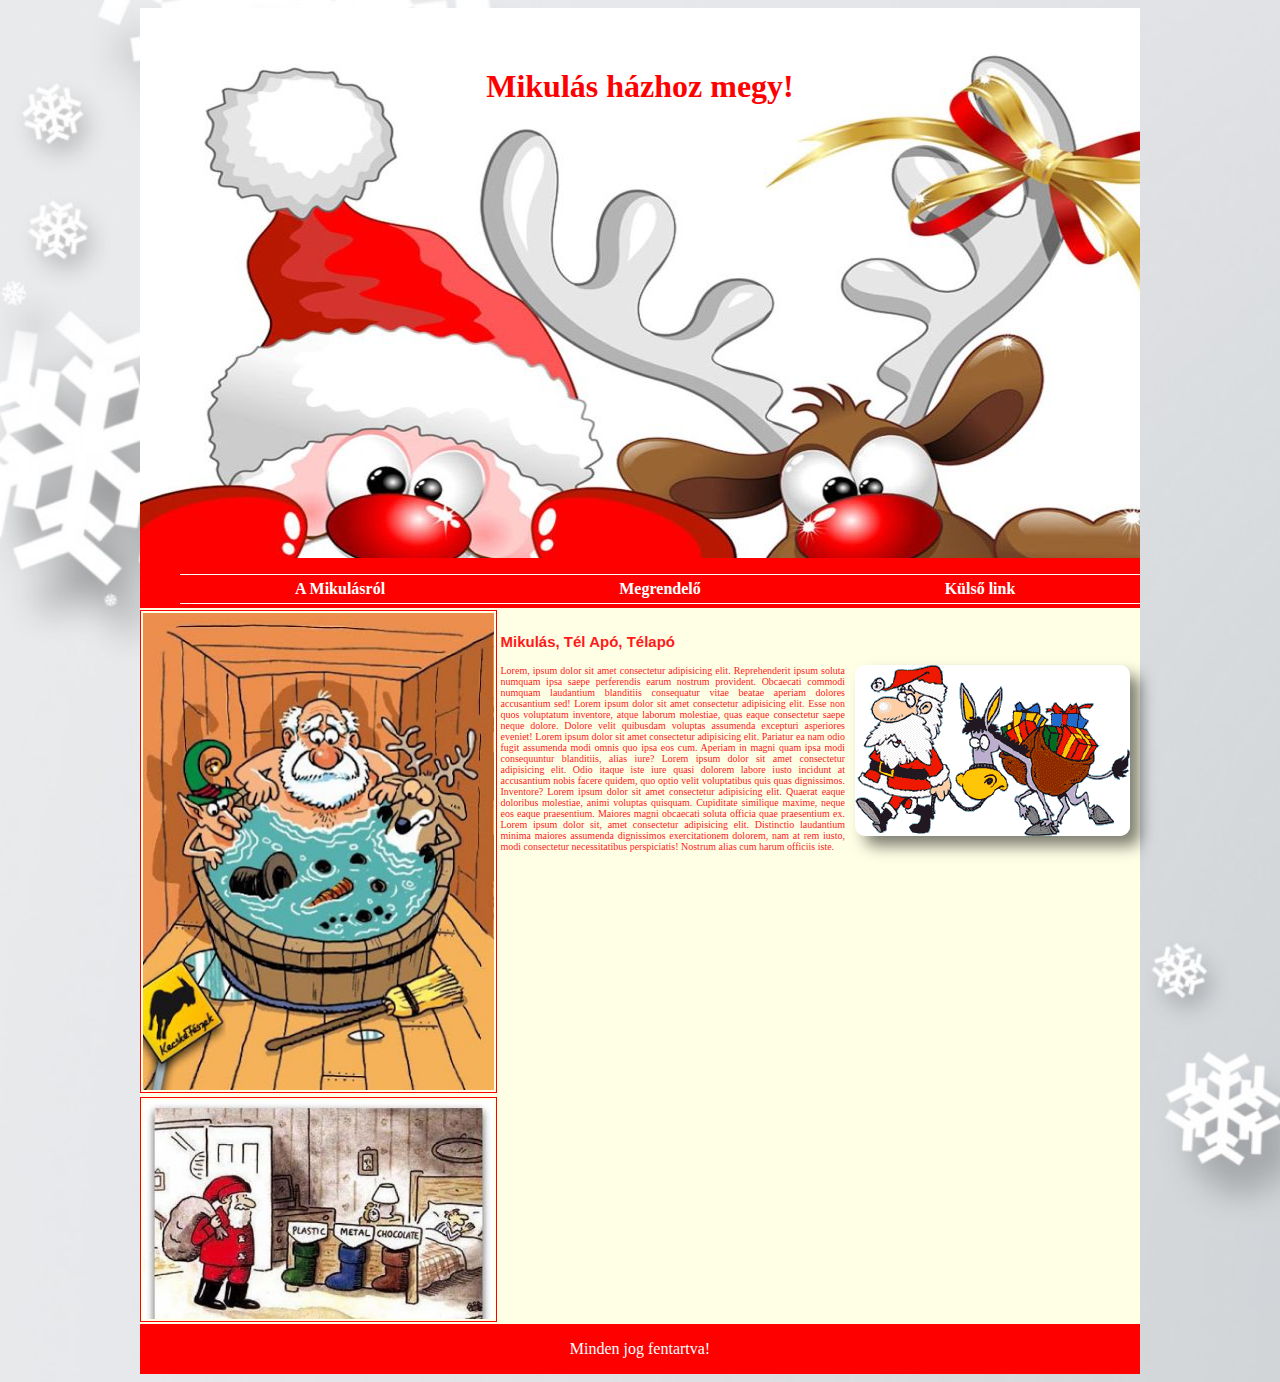
<file: index.html>
<!DOCTYPE html>
<html lang="hu">
<head>
    <meta charset="UTF-8">
    <meta name="viewport" content="width=device-width, initial-scale=1.0">
    <title>Ghéczy Bálint</title>
    <link rel="stylesheet" href="styles.css">
</head>
<body>
    <main>
        <header>
            <h1>Mikulás házhoz megy!</h1>
        </header>
        <nav>
            <ul>
                <li><a href="#">A Mikulásról</a></li>
                <li><a href="#">Megrendelő</a></li>
                <li><a href="#">Külső link</a></li>
            </ul>
        </nav>
        <aside>
            <img src="kepek/mik1.jpg" alt="miki">
            <img src="kepek/mik2.jpg" alt="miki">
        </aside>
        <article>
            <h3>Mikulás, Tél Apó, Télapó</h3>
            <img src="kepek/mik3.png" alt="miki ">
            <p>
                Lorem, ipsum dolor sit amet consectetur adipisicing elit. Reprehenderit ipsum soluta numquam ipsa saepe perferendis earum nostrum provident. Obcaecati commodi numquam laudantium blanditiis consequatur vitae beatae aperiam dolores accusantium sed! Lorem ipsum dolor sit amet consectetur adipisicing elit. Esse non quos voluptatum inventore, atque laborum molestiae, quas eaque consectetur saepe neque dolore. Dolore velit quibusdam voluptas assumenda excepturi asperiores eveniet! Lorem ipsum dolor sit amet consectetur adipisicing elit. Pariatur ea nam odio fugit assumenda modi omnis quo ipsa eos cum. Aperiam in magni quam ipsa modi consequuntur blanditiis, alias iure? Lorem ipsum dolor sit amet consectetur adipisicing elit. Odio itaque iste iure quasi dolorem labore iusto incidunt at accusantium nobis facere quidem, quo optio velit voluptatibus quis quas dignissimos. Inventore? Lorem ipsum dolor sit amet consectetur adipisicing elit. Quaerat eaque doloribus molestiae, animi voluptas quisquam. Cupiditate similique maxime, neque eos eaque praesentium. Maiores magni obcaecati soluta officia quae praesentium ex. Lorem ipsum dolor sit, amet consectetur adipisicing elit. Distinctio laudantium minima maiores assumenda dignissimos exercitationem dolorem, nam at rem iusto, modi consectetur necessitatibus perspiciatis! Nostrum alias cum harum officiis iste.
            </p>
        </article>
        <footer>
            <p>Minden jog fentartva!</p>
        </footer>
    </main>
</body>
</html>
</file>
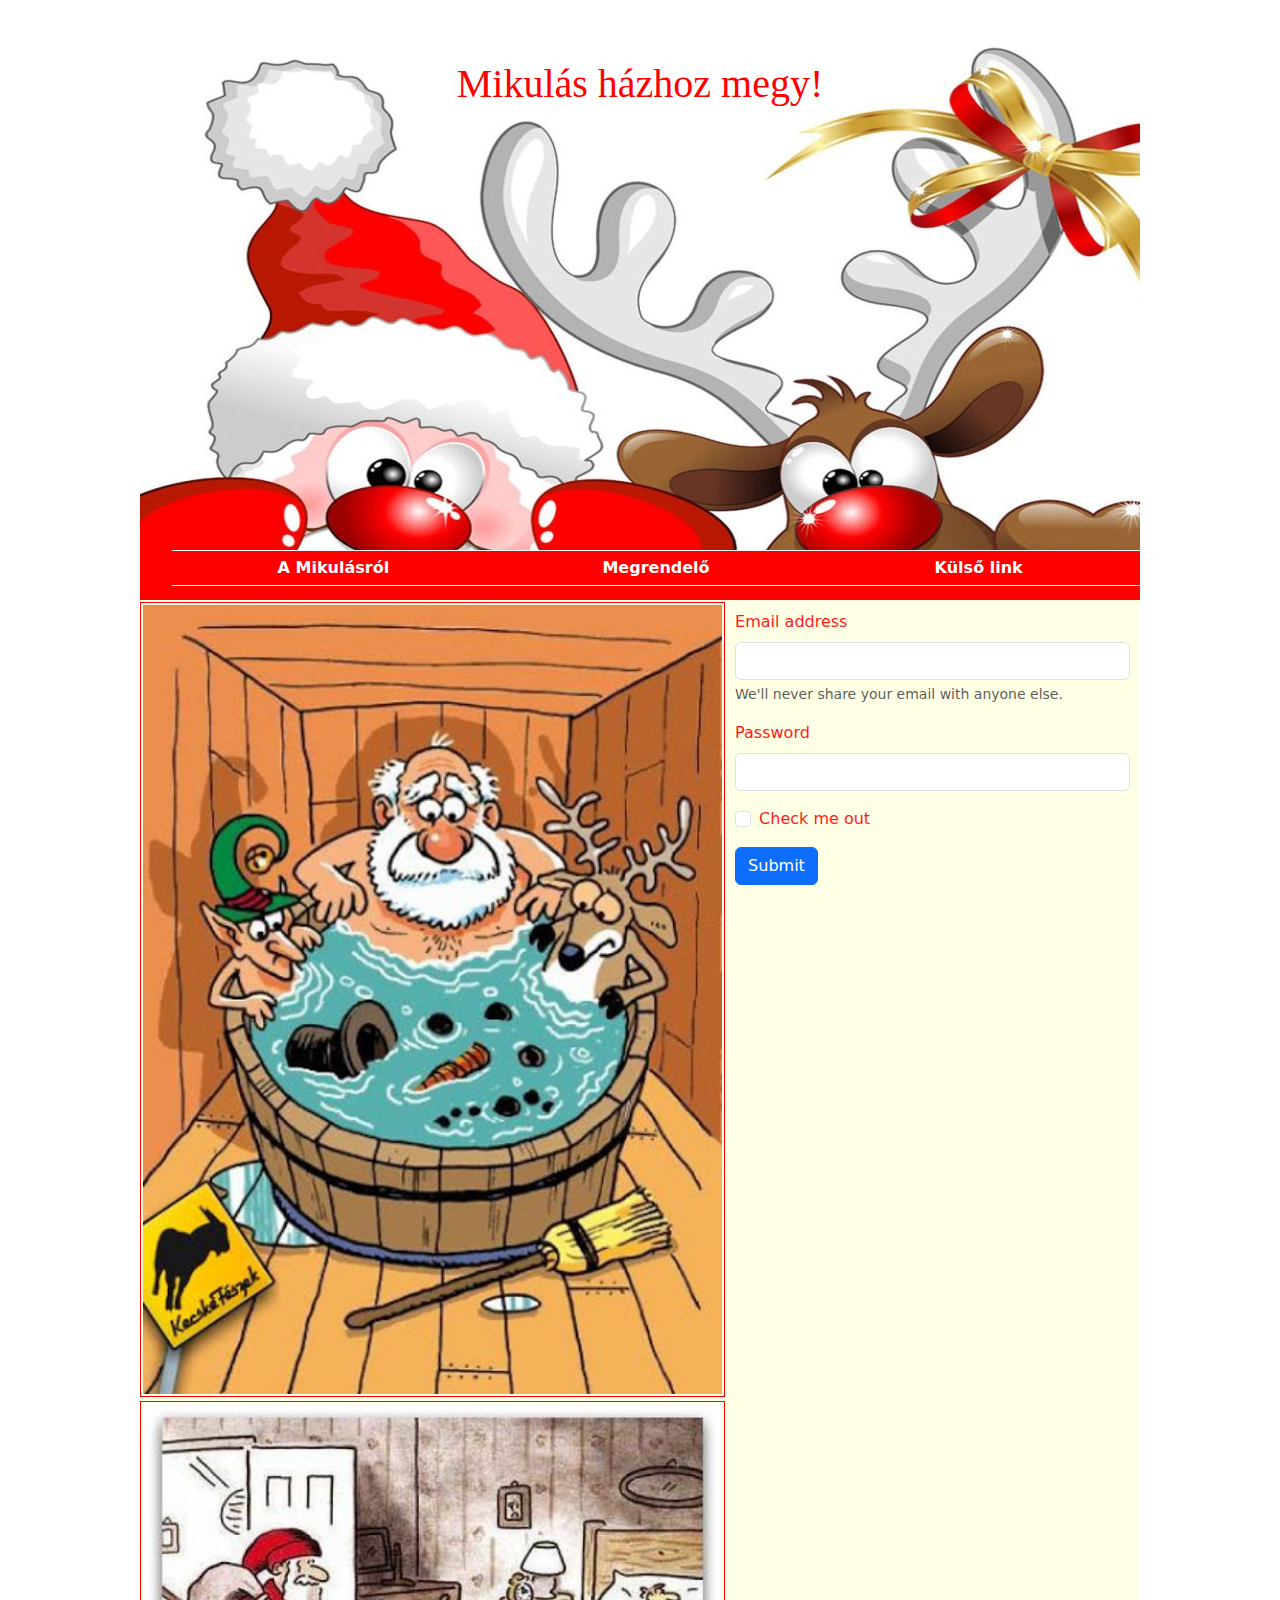
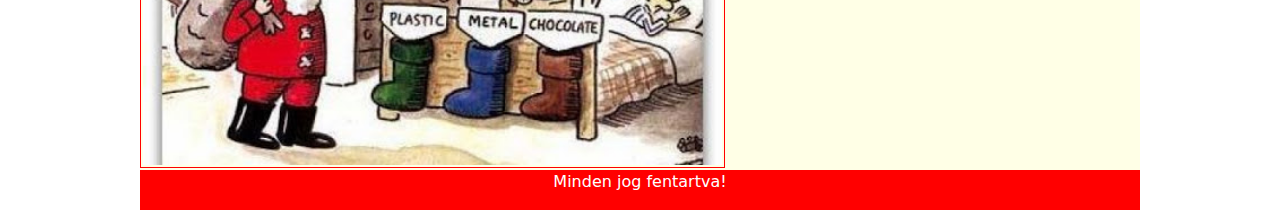
<file: urlap.html>
<!DOCTYPE html>
<html lang="hu">
<head>
    <meta charset="UTF-8">
    <meta name="viewport" content="width=device-width, initial-scale=1.0">
    <title>Ghéczy Bálint</title>
    <link rel="stylesheet" href="styles.css">
    <link href="https://cdn.jsdelivr.net/npm/bootstrap@5.3.3/dist/css/bootstrap.min.css" rel="stylesheet" integrity="sha384-QWTKZyjpPEjISv5WaRU9OFeRpok6YctnYmDr5pNlyT2bRjXh0JMhjY6hW+ALEwIH" crossorigin="anonymous">
</head>
<body>
    <main>
        <header>
            <h1>Mikulás házhoz megy!</h1>
        </header>
        <nav>
            <ul>
                <li><a href="#">A Mikulásról</a></li>
                <li><a href="#">Megrendelő</a></li>
                <li><a href="#">Külső link</a></li>
            </ul>
        </nav>
        <aside>
            <img src="kepek/mik1.jpg" alt="miki">
            <img src="kepek/mik2.jpg" alt="miki">
        </aside>
        <article>
            <form>
                <div class="mb-3">
                  <label for="exampleInputEmail1" class="form-label">Email address</label>
                  <input type="email" class="form-control" id="exampleInputEmail1" aria-describedby="emailHelp">
                  <div id="emailHelp" class="form-text">We'll never share your email with anyone else.</div>
                </div>
                <div class="mb-3">
                  <label for="exampleInputPassword1" class="form-label">Password</label>
                  <input type="password" class="form-control" id="exampleInputPassword1">
                </div>
                <div class="mb-3 form-check">
                  <input type="checkbox" class="form-check-input" id="exampleCheck1">
                  <label class="form-check-label" for="exampleCheck1">Check me out</label>
                </div>
                <button type="submit" class="btn btn-primary">Submit</button>
              </form>
        </article>
        <footer>
            <p>Minden jog fentartva!</p>
        </footer>
    </main>
</body>
</html>
</file>
<file: styles.css>
html {
    background-image: url(kepek/hatter.jpg);
    background-size: cover;
    background-repeat: no-repeat;
}

main {
    display: grid;
    grid-template-areas: "h h"
                        "n n"
                        "as a"
                        "f f";
    box-sizing: border-box;
    width: 1000px;
    max-width: 80%;
    margin: auto;
    background-color: rgb(255, 255, 230);
}

header {
    grid-area: h;
    background-image: url(kepek/fejlec.jpg);
    opacity: 0,8;
    height: 550px;
    color: red;
    font-weight: bold;
    font-family: cursive;
}

header h1 {
    margin-top: 60px;
    text-align: center;
}

nav {
    grid-area: n;
    background-color: red;
    height: 50px;

}

nav ul {
    display: grid;
    grid-template-columns: 1fr 1fr 1fr;
}

nav ul li {
    border-top: 1px solid white;
    border-bottom: 1px solid white;
    list-style-type: none;
    padding: 5px;
    text-align: center;
}

nav ul li:hover {
    background-color: green;
}

nav ul li a {
    text-decoration: none;
    font-weight: bold;
    color: white;

}

aside {
    grid-area: as;
    display: grid;
    grid-template-columns: 1fr;
}

aside img {
    width: 100%;

    height: auto;
    border: 1px solid red;
    padding: 2px;
    margin-top: 2px;
    margin-bottom: 2px;
}

article {
    grid-area: a;
    color: #ff1a1a;
    margin: 10px;
    text-align: justify;
}

article p {
    font-size: 10px;
}

article h3 {
    font-size: 15px;
    font-family: "Trebuchet MS", Helvetica, sans-serif;
}

article img {
    float: right;
    border-radius: 10px;
    box-shadow: 10px 10px 15px rgba(0, 0, 0, 0.5);
    margin-left: 10px;
}

footer {
    grid-area: f;
    text-align: center;
    background-color: red;
    color: white;
}

@media (max-width: 700px) {

    main {
        display: grid;
        grid-template-areas: "h h"
                            "n n"
                            "a a"
                            "as as"
                            "f f";
    }

    aside img {
        display: grid;
        grid-template-columns: 1fr 1fr;
    }
    
}
</file>
